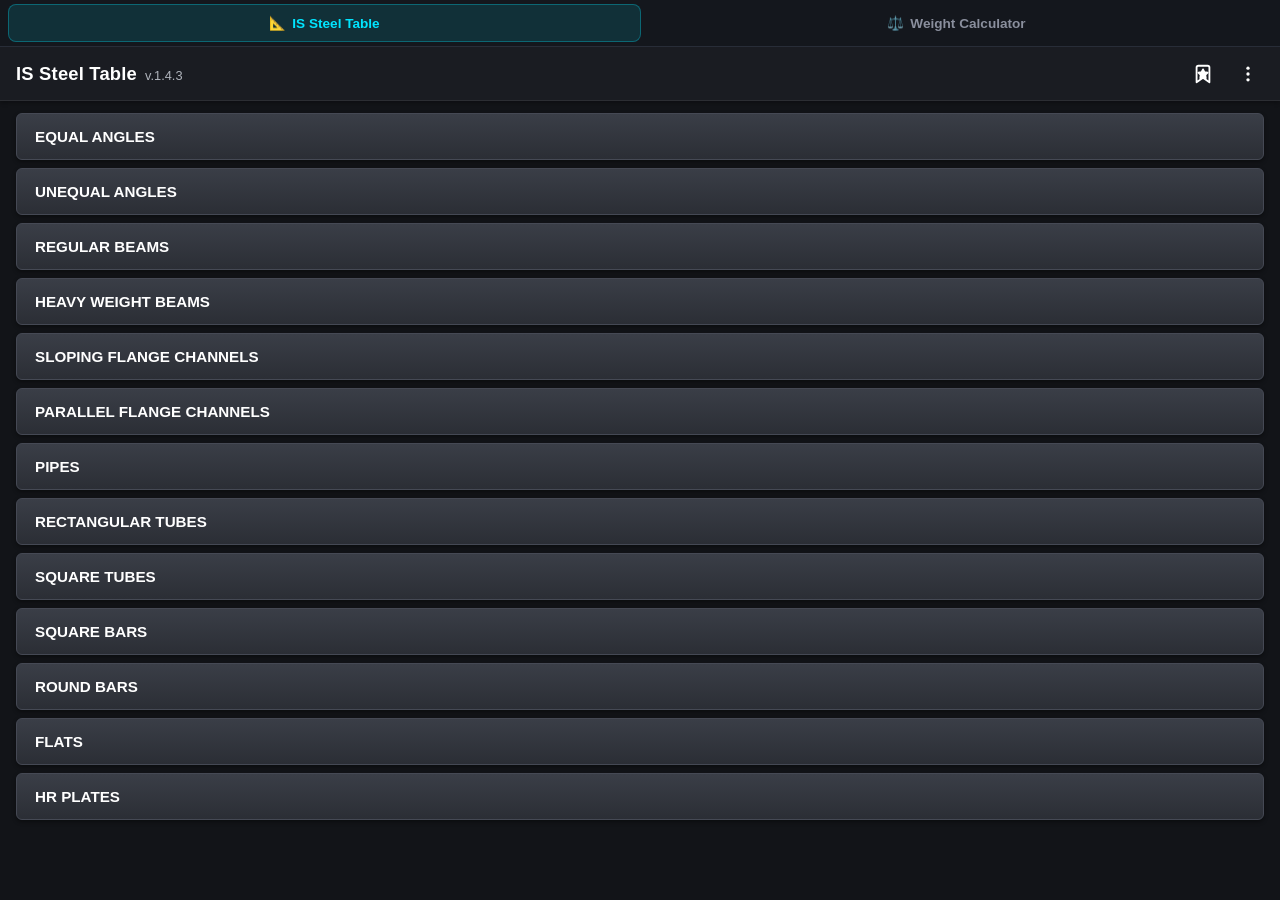
<file: index.html>
<!DOCTYPE html>
<html lang="en">
<head>
  <meta charset="UTF-8">
  <meta name="viewport" content="width=device-width, initial-scale=1.0">
  <meta http-equiv="refresh" content="0; url=Web/index.html">
  <title>IS Steel Table</title>
  <script>window.location.href = "Web/index.html";</script>
</head>
<body>
  <p>Redirecting to <a href="Web/index.html">IS Steel Table</a>...</p>
</body>
</html>
</file>
<file: Web/styles.css>
/* IS Steel Table & Engineering Weight Calculator — Native Full-Screen Suite */
:root {
  --bg-dark: #121418;
  --appbar-bg: #1a1c22;
  --btn-grey: #4a4d53;
  --btn-grey-active: #5c6068;
  --btn-border: #383a40;
  --text-white: #ffffff;
  --text-muted: #b0b4bc;
  --accent-cyan: #00E5FF;
  --accent-orange: #fca311;
  --font-family: -apple-system, BlinkMacSystemFont, "Roboto", "Segoe UI", Arial, sans-serif;
}

* {
  box-sizing: border-box;
  margin: 0;
  padding: 0;
  -webkit-font-smoothing: antialiased;
}

html, body {
  width: 100%;
  height: 100%;
  overflow: hidden;
  background-color: var(--bg-dark);
  color: var(--text-white);
  font-family: var(--font-family);
}

/* FULL-SCREEN APP SUITE CONTAINER */
.suite-app-container {
  display: flex;
  flex-direction: column;
  width: 100vw;
  height: 100vh;
  overflow: hidden;
}

/* TOP DUAL-APP NAVIGATION SWITCHER BAR */
.dual-app-header {
  width: 100%;
  display: flex;
  background: #14171d;
  padding: 4px 8px;
  border-bottom: 1px solid #282d38;
  z-index: 20;
}

.app-tab {
  flex: 1;
  padding: 10px;
  text-align: center;
  font-size: 0.85rem;
  font-weight: 700;
  color: #8a8f9d;
  cursor: pointer;
  display: flex;
  align-items: center;
  justify-content: center;
  gap: 6px;
  border-radius: 8px;
  transition: all 0.2s ease;
  user-select: none;
}

.app-tab.active {
  color: #00E5FF;
  background: rgba(0, 229, 255, 0.12);
  border: 1px solid rgba(0, 229, 255, 0.3);
}

/* EDGE-TO-EDGE SWIPE VIEWPORT */
.swipe-viewport {
  flex: 1;
  width: 100vw;
  height: calc(100vh - 46px);
  overflow: hidden;
  position: relative;
}

.swipe-shell {
  display: flex;
  width: 200vw;
  height: 100%;
  transition: transform 0.35s cubic-bezier(0.25, 1, 0.5, 1);
}

.project-view {
  width: 100vw;
  height: 100%;
  display: flex;
  flex-direction: column;
}

/* DEVICE SHELL INSIDE PROJECT VIEW */
.app-container {
  width: 100%;
  height: 100%;
  background-color: var(--bg-dark);
  display: flex;
  flex-direction: column;
  overflow: hidden;
  position: relative;
}

/* Top App Bar */
.app-bar {
  height: 54px;
  background: var(--appbar-bg);
  display: flex;
  align-items: center;
  justify-content: space-between;
  padding: 0 16px;
  border-bottom: 1px solid rgba(255,255,255,0.08);
  box-shadow: 0 2px 4px rgba(0,0,0,0.3);
  z-index: 10;
}

.app-title-box {
  display: flex;
  align-items: baseline;
  gap: 8px;
}

.app-title {
  font-size: 1.15rem;
  font-weight: 600;
  letter-spacing: 0.2px;
}

.app-version {
  font-size: 0.8rem;
  color: var(--text-muted);
  font-weight: 400;
}

.app-actions {
  display: flex;
  align-items: center;
  gap: 12px;
}

.icon-btn {
  background: none;
  border: none;
  color: #fff;
  font-size: 1.25rem;
  cursor: pointer;
  display: flex;
  align-items: center;
  justify-content: center;
  padding: 6px;
}

.icon-btn:hover {
  opacity: 0.8;
}

/* Screens Container */
.screen-content {
  flex: 1;
  overflow-y: auto;
  display: flex;
  flex-direction: column;
}

/* PROJECT A CATEGORY LIST */
.category-list {
  padding: 12px 16px;
  display: flex;
  flex-direction: column;
  gap: 8px;
}

.category-btn {
  background: linear-gradient(180deg, #3a3e47 0%, #2b2e35 100%);
  border: 1px solid #454954;
  color: #ffffff;
  padding: 14px 18px;
  font-size: 0.95rem;
  font-weight: 600;
  text-align: left;
  border-radius: 6px;
  cursor: pointer;
  box-shadow: 0 2px 4px rgba(0,0,0,0.4);
}

.category-btn:active {
  background: #25282e;
}

/* DESIGNATION TABLE */
.designation-header {
  background: #2b2e35;
  padding: 12px 16px;
  display: flex;
  justify-content: space-between;
  align-items: center;
  border-bottom: 1px solid #3a3e47;
}

.designation-title {
  font-weight: 600;
  font-size: 0.95rem;
  color: var(--accent-cyan);
}

.designation-list {
  display: flex;
  flex-direction: column;
}

.designation-row {
  display: flex;
  justify-content: space-between;
  align-items: center;
  padding: 14px 18px;
  background: #25282e;
  border-bottom: 1px solid #1a1c21;
  cursor: pointer;
}

.designation-row:nth-child(even) {
  background: #212429;
}

.designation-row:active {
  background: #333740;
}

.desig-name {
  font-weight: 600;
  font-size: 0.95rem;
}

.desig-weight {
  font-size: 0.85rem;
  color: var(--text-muted);
}

/* TABBED PROPERTIES DETAIL VIEW */
.tabs-header {
  display: flex;
  background: #1a1c21;
  border-bottom: 2px solid #363a43;
}

.tab-btn {
  flex: 1;
  padding: 12px 0;
  text-align: center;
  background: none;
  border: none;
  color: var(--text-muted);
  font-weight: 600;
  font-size: 0.9rem;
  cursor: pointer;
  border-bottom: 3px solid transparent;
}

.tab-btn.active {
  color: var(--accent-cyan);
  border-bottom-color: var(--accent-cyan);
  background: rgba(92, 208, 230, 0.05);
}

.tab-content {
  flex: 1;
  padding: 16px;
  overflow-y: auto;
}

.diagram-container {
  background: #191b20;
  border: 1px solid #333742;
  border-radius: 8px;
  padding: 10px;
  display: flex;
  justify-content: center;
  align-items: center;
  margin-bottom: 16px;
  width: 100%;
  max-width: 480px;
  height: 220px;
  overflow: hidden;
  margin-left: auto;
  margin-right: auto;
}

.diagram-container canvas {
  display: block;
  width: 100% !important;
  height: 100% !important;
  object-fit: contain;
}

/* PROJECT A SPLIT VIEW & TECHNICAL CANVASES */
.detail-split-view {
  display: flex;
  flex-direction: column;
  gap: 12px;
  padding: 12px 16px;
  width: 100%;
}

.detail-diagram-pane {
  background: #181b22;
  border: 1px solid #2d3342;
  border-radius: 8px;
  padding: 10px;
  display: flex;
  justify-content: center;
  align-items: center;
  height: 220px;
  max-height: 220px;
  width: 100%;
  overflow: hidden;
}

.detail-diagram-pane canvas, #detailCanvas {
  max-width: 100%;
  max-height: 100%;
  object-fit: contain;
}

.detail-props-pane {
  background: #181b22;
  border: 1px solid #2d3342;
  border-radius: 8px;
  padding: 12px;
}

.detail-legend-box {
  background: #12141a;
  border: 1px solid #222632;
  border-radius: 6px;
  padding: 10px 14px;
  margin: 0 16px 16px 16px;
  font-size: 0.82rem;
  color: #94a3b8;
}

.size-selector-bar {
  background: #232733;
  border-bottom: 1px solid #363d4e;
  padding: 12px 16px;
  display: flex;
  align-items: center;
  gap: 10px;
  cursor: pointer;
  color: #00E5FF;
  font-weight: 700;
  font-size: 0.95rem;
}

.size-grid-container {
  padding: 12px 16px;
  display: grid;
  grid-template-columns: repeat(3, 1fr);
  gap: 8px;
}

.size-grid-btn {
  background: #1a1e28;
  border: 1px solid #323a4d;
  color: #e2e8f0;
  padding: 10px 6px;
  font-size: 0.8rem;
  font-weight: 600;
  border-radius: 6px;
  cursor: pointer;
  text-align: center;
  white-space: nowrap;
  overflow: hidden;
  text-overflow: ellipsis;
}
.size-grid-btn:active {
  background: #00E5FF;
  color: #000;
}

.property-table {
  width: 100%;
  border-collapse: collapse;
}

.property-table tr {
  border-bottom: 1px solid #2d313a;
}

.property-table tr:nth-child(even) {
  background: rgba(255, 255, 255, 0.02);
}

.property-table td {
  padding: 10px 8px;
  font-size: 0.9rem;
}

.prop-symbol {
  font-weight: 600;
  color: var(--accent-cyan);
  width: 25%;
}

.prop-desc {
  color: var(--text-muted);
  width: 50%;
}

.prop-val {
  font-weight: 600;
  text-align: right;
  width: 25%;
}

/* Search Bar */
.search-box {
  padding: 10px 16px;
  background: #1c1d21;
  border-bottom: 1px solid #333742;
}

.search-input {
  width: 100%;
  padding: 10px 14px;
  background: #2b2e35;
  border: 1px solid #454954;
  border-radius: 6px;
  color: #fff;
  font-size: 0.95rem;
}

.search-input:focus {
  outline: none;
  border-color: var(--accent-cyan);
}

/* PROJECT B WEIGHT CALCULATOR THEME - EXACT IMG_9410 REPLICA */
.wb-theme {
  background-color: #000000;
}

.wb-app-bar {
  background: #111318;
  border-bottom: 1px solid #222630;
}

.wb-home-launcher {
  padding: 16px;
  display: flex;
  flex-direction: column;
  gap: 20px;
  overflow-y: auto;
}

.wb-top-shapes-grid {
  display: grid;
  grid-template-columns: repeat(4, 1fr);
  gap: 12px;
}

.wb-shape-card-dark {
  background: #161922;
  border: 1px solid #282f3f;
  border-radius: 10px;
  padding: 10px 6px 8px 6px;
  display: flex;
  flex-direction: column;
  align-items: center;
  justify-content: center;
  gap: 6px;
  cursor: pointer;
  box-shadow: 0 4px 12px rgba(0, 0, 0, 0.4);
  transition: transform 0.15s, border-color 0.15s, box-shadow 0.15s;
  text-align: center;
}

.wb-shape-card-dark:hover, .wb-shape-card-dark:active {
  transform: translateY(-2px);
  border-color: #00bcd4;
  box-shadow: 0 4px 16px rgba(0, 188, 212, 0.25);
}

.wb-svg-wrap {
  width: 44px;
  height: 44px;
  display: flex;
  align-items: center;
  justify-content: center;
}

.wb-3d-svg {
  width: 100%;
  height: 100%;
}

.wb-shape-title {
  font-size: 0.73rem;
  font-weight: 600;
  color: #e2e8f0;
  line-height: 1.1;
}

.wb-home-stacked-actions {
  display: flex;
  flex-direction: column;
  gap: 10px;
}

.wb-main-action-row {
  background: #161922;
  color: #ffffff;
  border: 1px solid #282f3f;
  border-left: 4px solid #00bcd4;
  border-radius: 8px;
  padding: 14px 16px;
  font-size: 0.92rem;
  font-weight: 600;
  cursor: pointer;
  display: flex;
  align-items: center;
  gap: 12px;
  box-shadow: 0 2px 8px rgba(0,0,0,0.4);
  transition: background-color 0.15s, transform 0.15s, border-color 0.15s;
}

.wb-main-action-row:hover, .wb-main-action-row:active {
  background: #202533;
  border-color: #00bcd4;
  transform: translateX(2px);
}

.wb-action-icon {
  font-size: 1.2rem;
}

.wb-action-label {
  flex: 1;
  text-align: left;
}

/* STANDARDS & SECTIONS PICKER SCREEN (IMG_9440, IMG_9445) */
.wb-standards-container {
  padding: 16px;
  overflow-y: auto;
}

.wb-standards-header {
  margin-bottom: 12px;
}

.wb-standards-header h3 {
  font-size: 1.1rem;
  color: #00E5FF;
}

.wb-standard-btn-group {
  display: flex;
  gap: 6px;
  overflow-x: auto;
  padding-bottom: 8px;
  margin-bottom: 14px;
}

.wb-std-btn {
  background: #202430;
  border: 1px solid #363d4e;
  color: #aaa;
  padding: 8px 14px;
  border-radius: 6px;
  font-size: 0.82rem;
  font-weight: 700;
  cursor: pointer;
  white-space: nowrap;
}

.wb-std-btn.active {
  background: #00E5FF;
  color: #000;
  border-color: #00E5FF;
}

.wb-categorized-list {
  display: flex;
  flex-direction: column;
  gap: 16px;
}

.wb-category-block {
  background: #181b22;
  border: 1px solid #282d38;
  border-radius: 10px;
  padding: 12px;
}

.wb-category-block h4 {
  font-size: 0.88rem;
  color: #FFD700;
  margin-bottom: 10px;
  border-bottom: 1px solid #282d38;
  padding-bottom: 6px;
}

.wb-section-chips-grid {
  display: grid;
  grid-template-columns: repeat(auto-fill, minmax(100px, 1fr));
  gap: 8px;
}

.wb-section-btn {
  background: #252a36;
  border: 1px solid #363d4e;
  color: #fff;
  padding: 10px 8px;
  border-radius: 6px;
  font-size: 0.8rem;
  font-weight: 600;
  cursor: pointer;
  text-align: center;
}

.wb-section-btn:active {
  background: #00E5FF;
  color: #000;
}

/* EXACT 2-COLUMN CALCULATION SCREEN (IMG_9436, IMG_9450, IMG_9466) */
.wb-form-container {
  padding: 14px 16px;
  overflow-y: auto;
}

.wb-shape-dropdown-bar {
  margin-bottom: 12px;
}

.wb-shape-dropdown-bar select {
  width: 100%;
  background: #1f232c;
  border: 1px solid #00E5FF;
  border-radius: 6px;
  color: #fff;
  padding: 10px 12px;
  font-size: 1rem;
  font-weight: 600;
  outline: none;
}

.wb-2col-layout {
  display: grid;
  grid-template-columns: 1fr 150px;
  gap: 16px;

  @media (max-width: 480px) {
    grid-template-columns: 1fr;
  }
}

.wb-col-left {
  display: flex;
  flex-direction: column;
  gap: 10px;
}

.wb-canvas-card {
  background: #181a20;
  border: 1px solid #2d333f;
  border-radius: 10px;
  display: flex;
  align-items: center;
  justify-content: center;
  padding: 8px;
  width: 140px;
  height: 110px;
}

.wb-input-header-label {
  font-size: 0.85rem;
  color: #00E5FF;
  font-weight: 700;
}

.wb-form-inputs {
  display: flex;
  flex-direction: column;
  gap: 8px;
}

.wb-input-group {
  display: flex;
  flex-direction: column;
  gap: 4px;
}

.wb-input-group label {
  font-size: 0.78rem;
  color: #9ea5b4;
  font-weight: 600;
}

.wb-input-group input, .wb-input-group select {
  background: #1f232c;
  border: 1px solid #333a49;
  border-radius: 6px;
  color: #fff;
  padding: 8px 10px;
  font-size: 0.95rem;
  outline: none;
}

.wb-input-group input:focus {
  border-color: #00E5FF;
}

/* RIGHT COLUMN 5 STACKED ACTION BUTTONS (IMG_9436) */
.wb-col-right {
  display: flex;
  flex-direction: column;
  gap: 8px;
}

.wb-stacked-btn {
  background: #252a36;
  border: 1px solid #363e50;
  color: #ffffff;
  padding: 12px 10px;
  border-radius: 6px;
  font-size: 0.82rem;
  font-weight: 700;
  cursor: pointer;
  text-align: center;
  box-shadow: 0 2px 4px rgba(0,0,0,0.3);
}

.wb-stacked-btn.primary-cyan {
  background: linear-gradient(135deg, #00E5FF, #0088A3);
  color: #000000;
  border-color: #00E5FF;
}

.wb-stacked-btn:active {
  transform: scale(0.97);
}

.wb-footnote {
  margin-top: 16px;
  text-align: center;
  font-size: 0.75rem;
  color: #8892a4;
  font-style: italic;
}

/* MODALS & POPUPS */
.wb-modal-overlay {
  position: fixed;
  top: 0; left: 0; right: 0; bottom: 0;
  background: rgba(0, 0, 0, 0.82);
  backdrop-filter: blur(4px);
  z-index: 100;
  display: flex;
  align-items: center;
  justify-content: center;
  padding: 16px;
}

.wb-modal-card {
  background: #1c1f26;
  border: 1px solid #333a48;
  border-radius: 16px;
  width: 100%;
  max-width: 380px;
  padding: 16px;
  box-shadow: 0 12px 30px rgba(0,0,0,0.8);
  display: flex;
  flex-direction: column;
  gap: 12px;
}

.wb-modal-card.scrollable {
  max-height: 85vh;
  overflow-y: auto;
}

.wb-modal-card.large {
  max-width: 440px;
}

.wb-modal-header {
  display: flex;
  justify-content: space-between;
  align-items: center;
  border-bottom: 1px solid #2d3340;
  padding-bottom: 8px;
}

.wb-close-btn {
  background: none;
  border: none;
  color: #aaa;
  font-size: 1.3rem;
  cursor: pointer;
}

.wb-res-row {
  display: flex;
  justify-content: space-between;
  font-size: 0.88rem;
  padding: 6px 0;
  border-bottom: 1px dashed #2a2e38;
}

.wb-res-row.highlighted-cyan {
  color: #00E5FF;
  font-size: 1rem;
}

.wb-res-row.highlighted-yellow {
  color: #FFD700;
  font-size: 1.05rem;
}

.wb-modal-actions {
  display: flex;
  gap: 8px;
  margin-top: 10px;
}

.wb-action-btn {
  padding: 10px 14px;
  border-radius: 8px;
  font-weight: 700;
  border: none;
  cursor: pointer;
  font-size: 0.85rem;
  flex: 1;
}

.wb-action-btn.primary {
  background: linear-gradient(135deg, #00E5FF, #0099B8);
  color: #000;
}

.wb-action-btn.secondary {
  background: #2a2e38;
  color: #fff;
  border: 1px solid #3d4352;
}

.wb-action-btn.danger {
  background: #e53935;
  color: #fff;
}

.wb-modal-list {
  display: flex;
  flex-direction: column;
  gap: 8px;
}

.wb-modal-item {
  background: #252933;
  border: 1px solid #383f4f;
  padding: 10px 12px;
  border-radius: 8px;
  display: flex;
  justify-content: space-between;
  align-items: center;
  cursor: pointer;
  font-size: 0.88rem;
}

.wb-modal-item:hover, .wb-modal-item.selected {
  border-color: #00E5FF;
  background: rgba(0, 229, 255, 0.12);
}

.wb-badge {
  background: #00E5FF;
  color: #000;
  padding: 2px 8px;
  border-radius: 10px;
  font-size: 0.75rem;
  font-weight: 700;
}

.wb-table-wrapper {
  overflow-x: auto;
}

.wb-data-table {
  width: 100%;
  border-collapse: collapse;
  font-size: 0.8rem;
}

.wb-data-table th, .wb-data-table td {
  padding: 8px 6px;
  border-bottom: 1px solid #2a2e38;
  text-align: left;
}

.wb-data-table th {
  color: #00E5FF;
}

.wb-takeoff-summary {
  display: flex;
  justify-content: space-between;
  padding: 10px 0;
  border-top: 2px solid #00E5FF;
  font-size: 0.9rem;
}

/* EXPRESSION CALCULATOR KEYPAD (IMG_9468) */
.wb-calc-display-box {
  background: #14171e;
  border: 1px solid #2c3342;
  border-radius: 8px;
  padding: 10px;
}

.wb-calc-display-box input {
  width: 100%;
  background: none;
  border: none;
  color: #fff;
  font-size: 1.15rem;
  outline: none;
  text-align: right;
  font-family: monospace;
}

.calc-res-text {
  text-align: right;
  color: #00E5FF;
  font-weight: 700;
  font-size: 1rem;
  margin-top: 6px;
}

.wb-calc-keypad {
  display: grid;
  grid-template-columns: repeat(6, 1fr);
  gap: 6px;
  margin-top: 8px;
}

.wb-calc-keypad button {
  background: #252933;
  border: 1px solid #363d4e;
  color: #fff;
  padding: 10px 4px;
  border-radius: 6px;
  font-size: 0.8rem;
  font-weight: 600;
  cursor: pointer;
}

.wb-calc-keypad button:active {
  background: #00E5FF;
  color: #000;
}

/* CONVERTER BOX (IMG_9467) */
.wb-converter-box {
  background: #181b22;
  border: 1px solid #2d3340;
  border-radius: 10px;
  padding: 12px;
  display: flex;
  flex-direction: column;
  gap: 10px;
}

.wb-conv-result {
  background: #12141a;
  border-left: 3px solid #00E5FF;
  padding: 10px;
  border-radius: 4px;
  display: flex;
  flex-direction: column;
  gap: 4px;
  font-size: 0.88rem;
}
</file>
